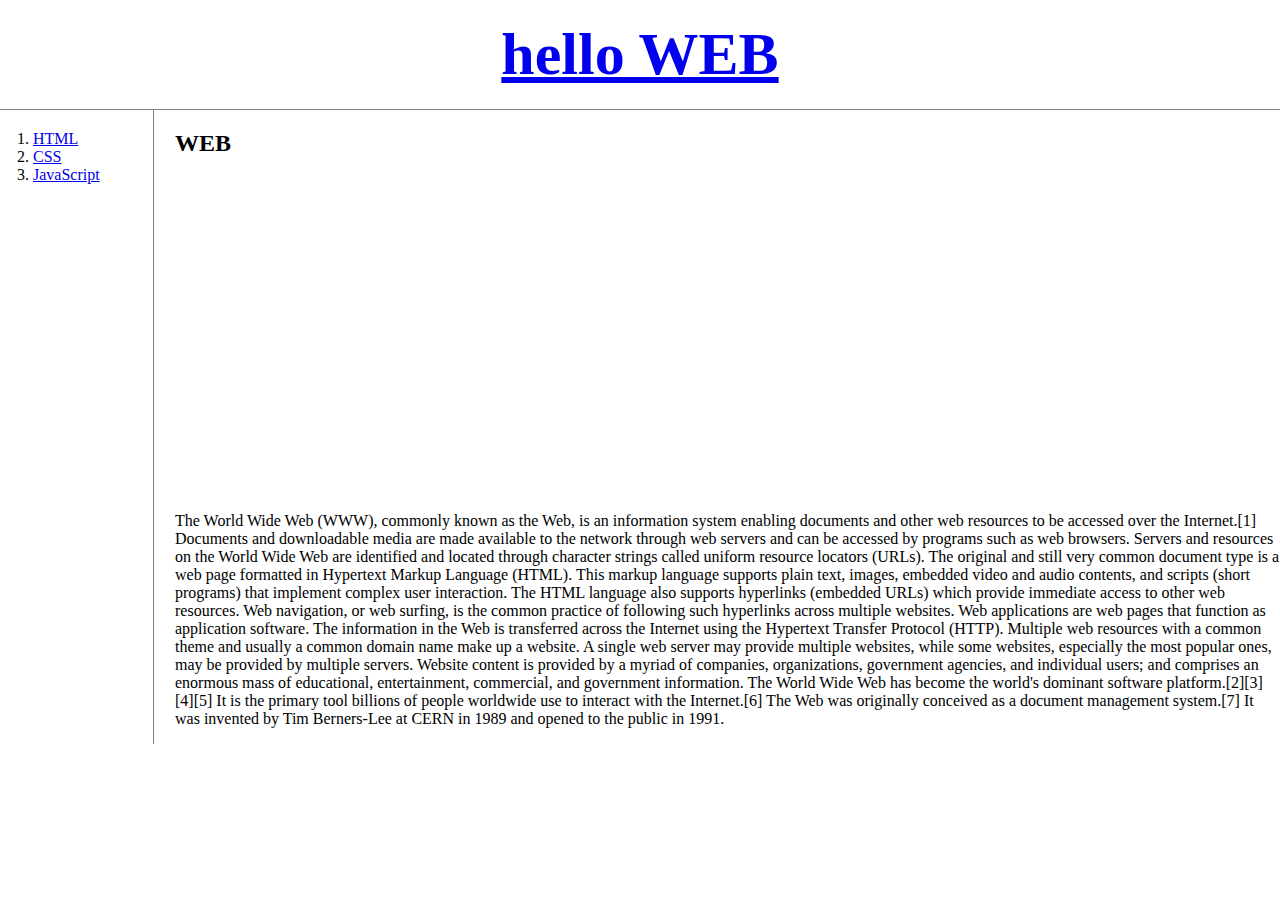
<file: index.html>
<!DOCTYPE html>
<html>

<head>
    <title>Web-1 Welcome</title>
    <meta charset="utf-8">
    <link rel="stylesheet" href="style.css">
</head>

<body>
    <h1><a href="index.html">hello WEB</a></h1>
    <div id="grid">
        <ol>
            <li><a href="1.html">HTML</a></li>
            <li><a href="2.html">CSS</a></li>
            <li><a href="3.html">JavaScript</a></li>
        </ol>
        <div id="article">
            <h2>WEB</h2>
    
            <p>
                <iframe width="560" height="315" src="https://www.youtube.com/embed/7T7r_oSp0SE" title="YouTube video player" frameborder="0" allow="accelerometer; autoplay; clipboard-write; encrypted-media; gyroscope; picture-in-picture; web-share" allowfullscreen></iframe>
            </p>
            <p>
                The World Wide Web (WWW), commonly known as the Web, is an information system enabling documents and other web
                resources to be accessed over the Internet.[1]
        
                Documents and downloadable media are made available to the network through web servers and can be accessed by
                programs such as web browsers. Servers and resources on the World Wide Web are identified and located through
                character strings called uniform resource locators (URLs). The original and still very common document type is a
                web page formatted in Hypertext Markup Language (HTML). This markup language supports plain text, images,
                embedded video and audio contents, and scripts (short programs) that implement complex user interaction. The
                HTML language also supports hyperlinks (embedded URLs) which provide immediate access to other web resources.
                Web navigation, or web surfing, is the common practice of following such hyperlinks across multiple websites.
                Web applications are web pages that function as application software. The information in the Web is transferred
                across the Internet using the Hypertext Transfer Protocol (HTTP).
        
                Multiple web resources with a common theme and usually a common domain name make up a website. A single web
                server may provide multiple websites, while some websites, especially the most popular ones, may be provided by
                multiple servers. Website content is provided by a myriad of companies, organizations, government agencies, and
                individual users; and comprises an enormous mass of educational, entertainment, commercial, and government
                information.
        
                The World Wide Web has become the world's dominant software platform.[2][3][4][5] It is the primary tool
                billions of people worldwide use to interact with the Internet.[6]
        
                The Web was originally conceived as a document management system.[7] It was invented by Tim Berners-Lee at CERN
                in 1989 and opened to the public in 1991.
            </p>
        
            <p>
                <div id="disqus_thread"></div>
                    <script>
                        /**
                        *  RECOMMENDED CONFIGURATION VARIABLES: EDIT AND UNCOMMENT THE SECTION BELOW TO INSERT DYNAMIC VALUES FROM YOUR PLATFORM OR CMS.
                        *  LEARN WHY DEFINING THESE VARIABLES IS IMPORTANT: https://disqus.com/admin/universalcode/#configuration-variables    */
                        /*
                        var disqus_config = function () {
                        this.page.url = PAGE_URL;  // Replace PAGE_URL with your page's canonical URL variable
                        this.page.identifier = PAGE_IDENTIFIER; // Replace PAGE_IDENTIFIER with your page's unique identifier variable
                        };
                        */
                        (function() { // DON'T EDIT BELOW THIS LINE
                        var d = document, s = d.createElement('script');
                        s.src = 'https://web-1-6o4cp55aid.disqus.com/embed.js';
                        s.setAttribute('data-timestamp', +new Date());
                        (d.head || d.body).appendChild(s);
                        })();
                    </script>
                    <noscript>Please enable JavaScript to view the <a href="https://disqus.com/?ref_noscript">comments powered by Disqus.</a></noscript>
            </p>
        
        </div>        
    </div>
    
    <!--Start of Tawk.to Script-->
    <script type="text/javascript">
        var Tawk_API=Tawk_API||{}, Tawk_LoadStart=new Date();
        (function(){
        var s1=document.createElement("script"),s0=document.getElementsByTagName("script")[0];
        s1.async=true;
        s1.src='https://embed.tawk.to/5f32b8410bd8c42de3399932/default';
        s1.charset='UTF-8';
        s1.setAttribute('crossorigin','*');
        s0.parentNode.insertBefore(s1,s0);
        })();
    </script>
    <!--End of Tawk.to Script-->
</body>

</html>
</file>
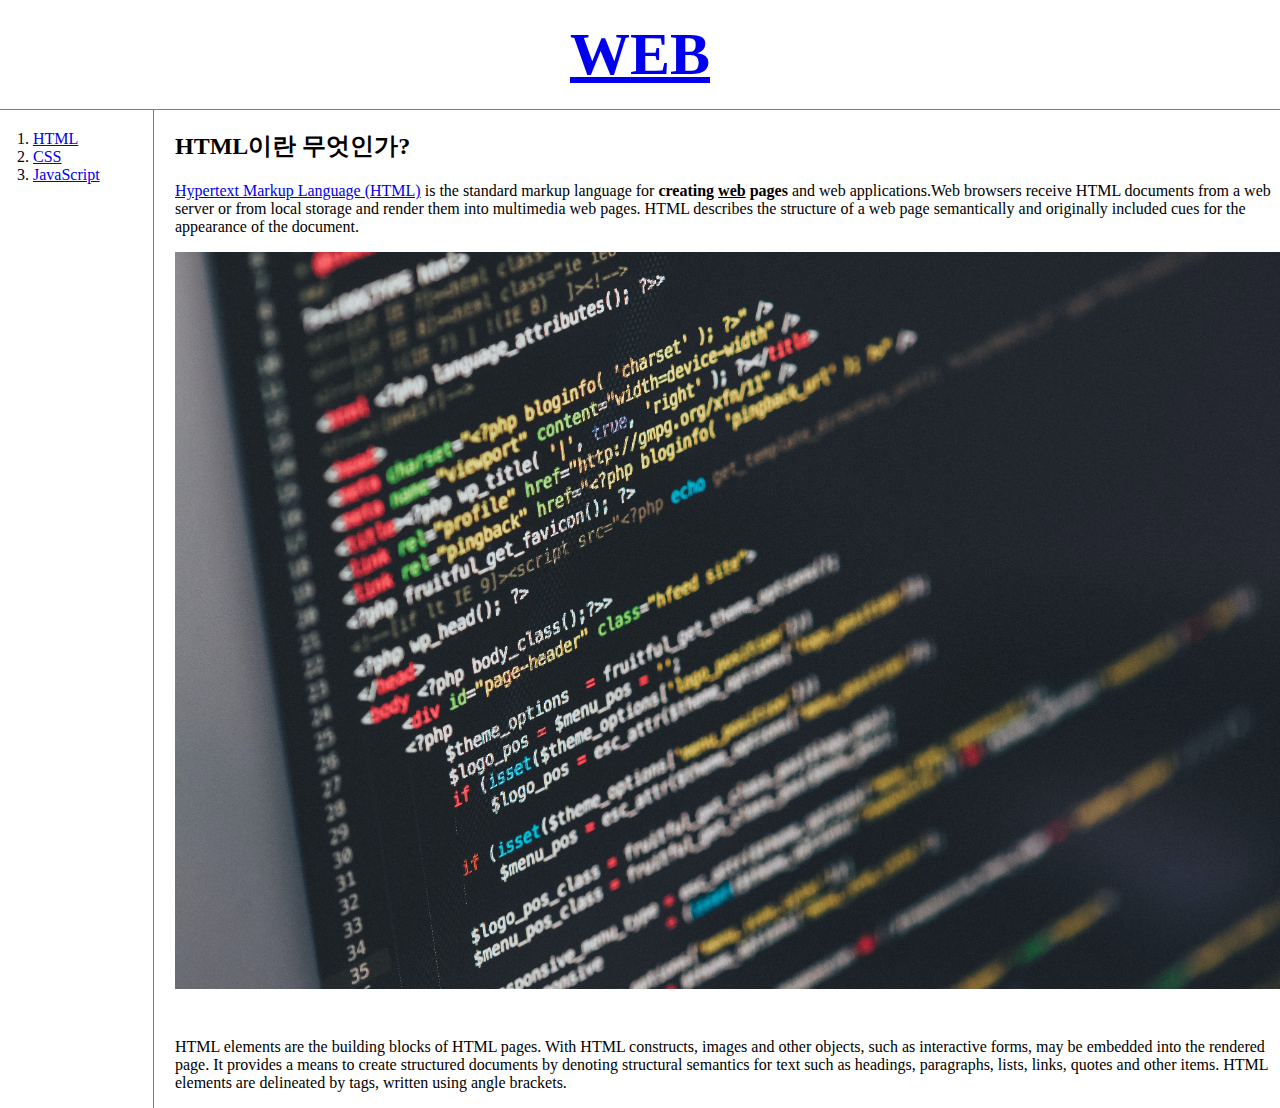
<file: 1.html>
<!DOCTYPE html>
<html>
<head>
    <title>Web-1 HTML</title>
    <meta charset="utf-8">
    <link rel="stylesheet" href="style.css">
</head>
<body>
    <h1><a href="index.html">WEB</a></h1>
    <div id="grid">
        <ol>
            <li><a href="1.html">HTML</a></li>
            <li><a href="2.html">CSS</a></li>
            <li><a href="3.html">JavaScript</a></li>
        </ol>   
        <div id="article">
            <h2>HTML이란 무엇인가?</h2>
            <p><a href="https://www.w3.org/TR/2011/WD-html5-20110405/" target="_blank" title="html5 specification">Hypertext Markup Language (HTML)</a> is the standard markup language for <strong>creating <u>web</u> pages</strong>
                and web applications.Web browsers receive HTML documents from a web server or from local storage and render them
                into multimedia web pages. HTML describes the structure of a web page semantically and originally included cues
                for the appearance of the document.</p>
            <img src="coding.jpg" alt="코딩" width="100%">
            <p style="margin-top:45px;">HTML elements are the building blocks of HTML pages. With HTML constructs, images and
                other objects, such as interactive forms, may be embedded into the rendered page. It provides a means to create
                structured documents by denoting structural semantics for text such as headings, paragraphs, lists, links,
                quotes and other items. HTML elements are delineated by tags, written using angle brackets. </p>
        </div>   
       
    </div>
    
</body>
</html>
</file>
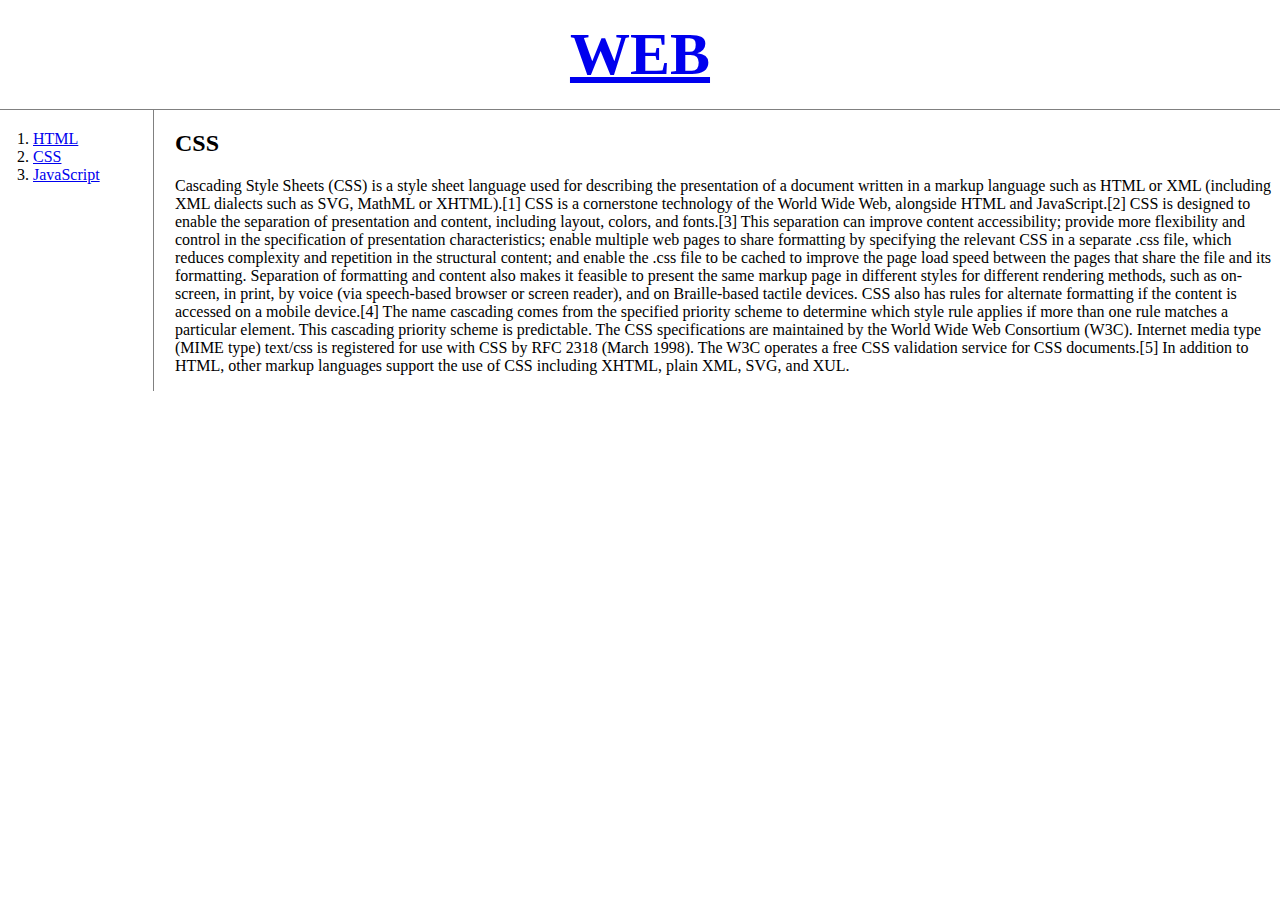
<file: 2.html>
<!DOCTYPE html>
<html>

<head>
    <title>Web-1 CSS</title>
    <meta charset="utf-8">
    <link rel="stylesheet" href="style.css">
</head>

<body>
    <h1><a href="index.html">WEB</a></h1>
    <div id="grid">
        <ol>
            <li><a href="1.html">HTML</a></li>
            <li><a href="2.html">CSS</a></li>
            <li><a href="3.html">JavaScript</a></li>
        </ol>
        <div id="article">
            <h2>CSS</h2>
            <p>
                Cascading Style Sheets (CSS) is a style sheet language used for describing the presentation of a document
                written in a markup language such as HTML or XML (including XML dialects such as SVG, MathML or XHTML).[1] CSS
                is a cornerstone technology of the World Wide Web, alongside HTML and JavaScript.[2]
        
                CSS is designed to enable the separation of presentation and content, including layout, colors, and fonts.[3]
                This separation can improve content accessibility; provide more flexibility and control in the specification of
                presentation characteristics; enable multiple web pages to share formatting by specifying the relevant CSS in a
                separate .css file, which reduces complexity and repetition in the structural content; and enable the .css file
                to be cached to improve the page load speed between the pages that share the file and its formatting.
        
                Separation of formatting and content also makes it feasible to present the same markup page in different styles
                for different rendering methods, such as on-screen, in print, by voice (via speech-based browser or screen
                reader), and on Braille-based tactile devices. CSS also has rules for alternate formatting if the content is
                accessed on a mobile device.[4]
        
                The name cascading comes from the specified priority scheme to determine which style rule applies if more than
                one rule matches a particular element. This cascading priority scheme is predictable.
        
                The CSS specifications are maintained by the World Wide Web Consortium (W3C). Internet media type (MIME type)
                text/css is registered for use with CSS by RFC 2318 (March 1998). The W3C operates a free CSS validation service
                for CSS documents.[5]
        
                In addition to HTML, other markup languages support the use of CSS including XHTML, plain XML, SVG, and XUL.
            </p>
        </div>        
    </div>
    
</body>

</html>
</file>
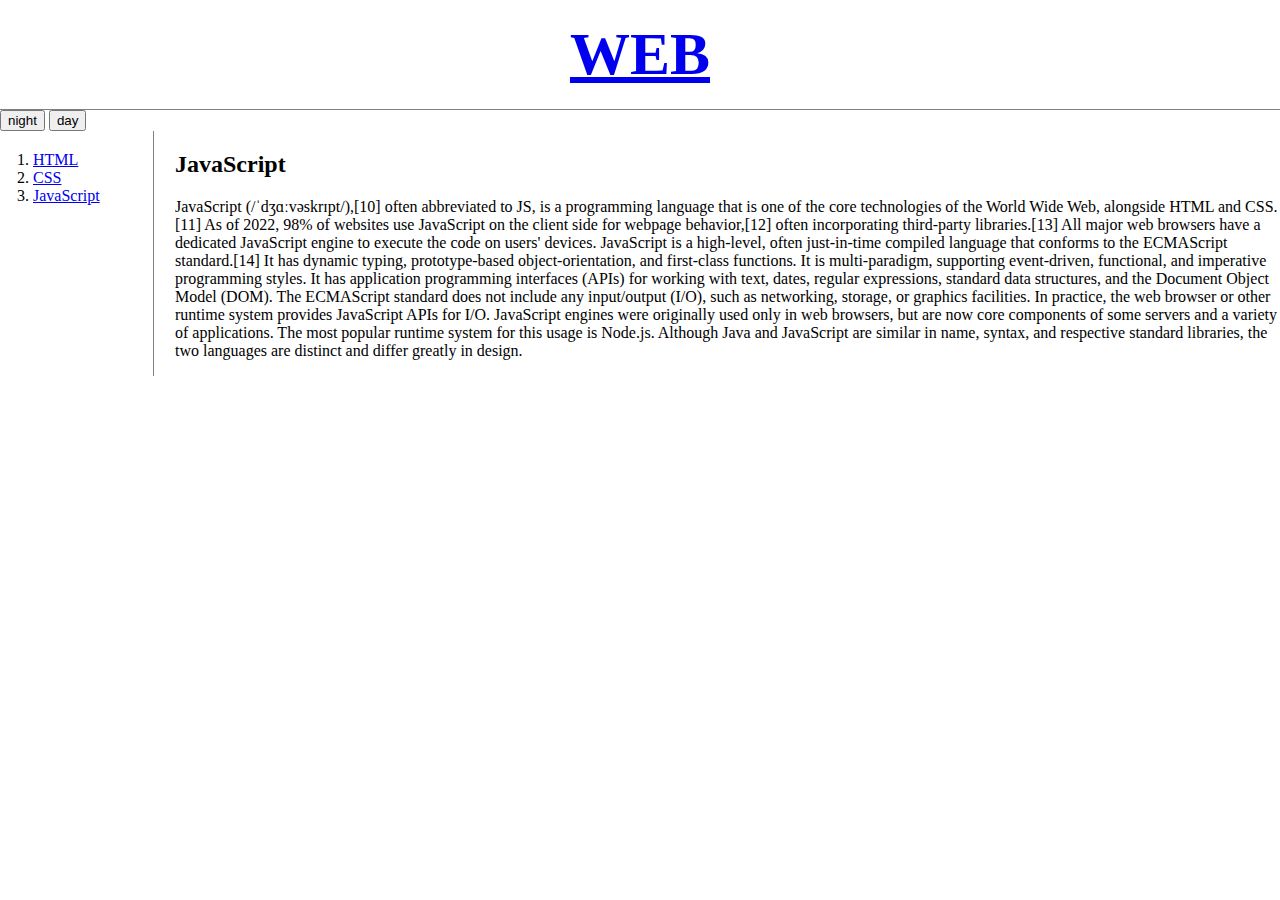
<file: 3.html>
<!DOCTYPE html>
<html>

<head>
    <title>Web-1 JavaScript</title>
    <meta charset="utf-8">
    <link rel="stylesheet" href="style.css">
</head>

<body>
    <h1><a href="index.html">WEB</a></h1>
    <input type="button" value="night" onclick="
        document.querySelector('body').style.backgroundColor = 'black';
        document.querySelector('body').style.color = 'white';
    ">
    <input type="button" value="day" onclick="
        document.querySelector('body').style.backgroundColor = 'white';
        document.querySelector('body').style.color = 'black';
    ">
    <div id="grid">
        <ol>
            <li><a href="1.html">HTML</a></li>
            <li><a href="2.html">CSS</a></li>
            <li><a href="3.html">JavaScript</a></li>
        </ol>
    
        <div id="article">
            <h2>JavaScript</h2>
            <p>
                JavaScript (/ˈdʒɑːvəskrɪpt/),[10] often abbreviated to JS, is a programming language that is one of the core
                technologies of the World Wide Web, alongside HTML and CSS.[11] As of 2022, 98% of websites use JavaScript on
                the client side for webpage behavior,[12] often incorporating third-party libraries.[13] All major web browsers
                have a dedicated JavaScript engine to execute the code on users' devices.
        
                JavaScript is a high-level, often just-in-time compiled language that conforms to the ECMAScript standard.[14]
                It has dynamic typing, prototype-based object-orientation, and first-class functions. It is multi-paradigm,
                supporting event-driven, functional, and imperative programming styles. It has application programming
                interfaces (APIs) for working with text, dates, regular expressions, standard data structures, and the Document
                Object Model (DOM).
        
                The ECMAScript standard does not include any input/output (I/O), such as networking, storage, or graphics
                facilities. In practice, the web browser or other runtime system provides JavaScript APIs for I/O.
        
                JavaScript engines were originally used only in web browsers, but are now core components of some servers and a
                variety of applications. The most popular runtime system for this usage is Node.js.
        
                Although Java and JavaScript are similar in name, syntax, and respective standard libraries, the two languages
                are distinct and differ greatly in design.
            </p>
        </div>
    </div> 
   
</body>

</html>
</file>
<file: style.css>
body{
    margin: 0;
}        
/* a{
    color:black;
} */

h1{
    text-align: center;
    font-size: 60px;
    border-bottom: 1px solid gray;
    margin: 0;
    padding: 20px;
}
ol{
    border-right: 1px solid gray;
    width: 100px;
    margin: 0;
    padding: 20px;
}
#grid{
    display: grid;
    grid-template-columns: 150px 1fr;
}
#grid ol{
    padding-left: 33px;
}
#grid #article{
    padding-left: 25px;
}
@media (max-width: 800px){
    #grid{
        display: block;
    }
    h1{
        border: none;
    }
    ol{
        border-right: none;
    }
}
</file>
